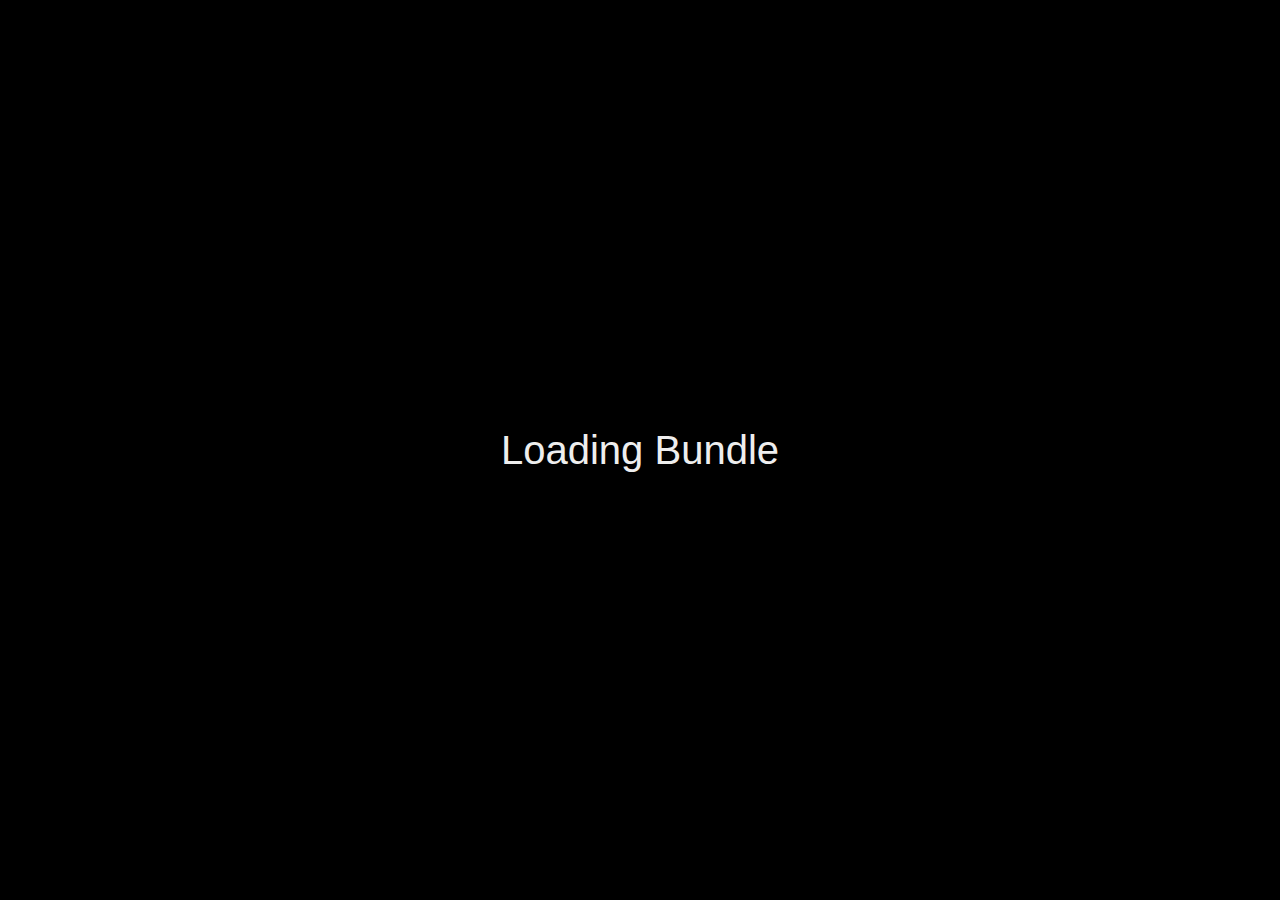
<file: src/index.html>
<!DOCTYPE html>
<html lang="en">
  <head>
    <meta charset="UTF-8" />
    <title>%VITE_GAME_TITLE% by %VITE_GAME_TEAM%</title>
    <base href="./">
    <link rel="icon" type="image/png" href="./icon.png" />
    <meta name="viewport" content="width=device-width, initial-scale=1.0" />
    <link rel="stylesheet" href="./style.css">
    <meta property="og:type" content="website">
    <meta property="og:title" content="%VITE_GAME_TITLE% by %VITE_GAME_TEAM%">
    <meta property="og:description" content="%VITE_GAME_DESCRIPTION%">
    <meta name="color-scheme" content="dark light">
    <meta name="theme-color" content="#2ecc71">
    <script src="./neu-main.ts" type="module"></script>
    <script src="./game.ts" type="module"></script>
  </head>
  <body>
    <p class="fontPreloader">Loading Bundle</p>
  </body>
</html>
</file>
<file: src/style.css>
* {
  box-sizing: border-box;
  margin: 0;
  padding: 0;
  overflow: hidden;
  user-select: none;
}

html, body {
	width: 100%;
	height: 100%;
  padding-top: var(--safe-area-inset-top);
  padding-left: var(--safe-area-inset-left);
  padding-right: var(--safe-area-inset-right);
  padding-bottom: var(--safe-area-inset-bottom);
}

body {
  display: flex;
  justify-content: center;
  align-items: center;
	position: relative;
	margin: 0;
	padding: 0;
	background: black;
	color: #eee;
}

.fontPreloader {
	display: flex;
  justify-content: center;
  align-items: center;
  position: absolute;
  z-index: -10;
	margin: auto;
  font-family: Sans-Serif;
  font-size: 2.5rem;
  white-space: nowrap;
}

body:has(canvas) .fontPreloader {
  visibility: hidden;
}
</file>
